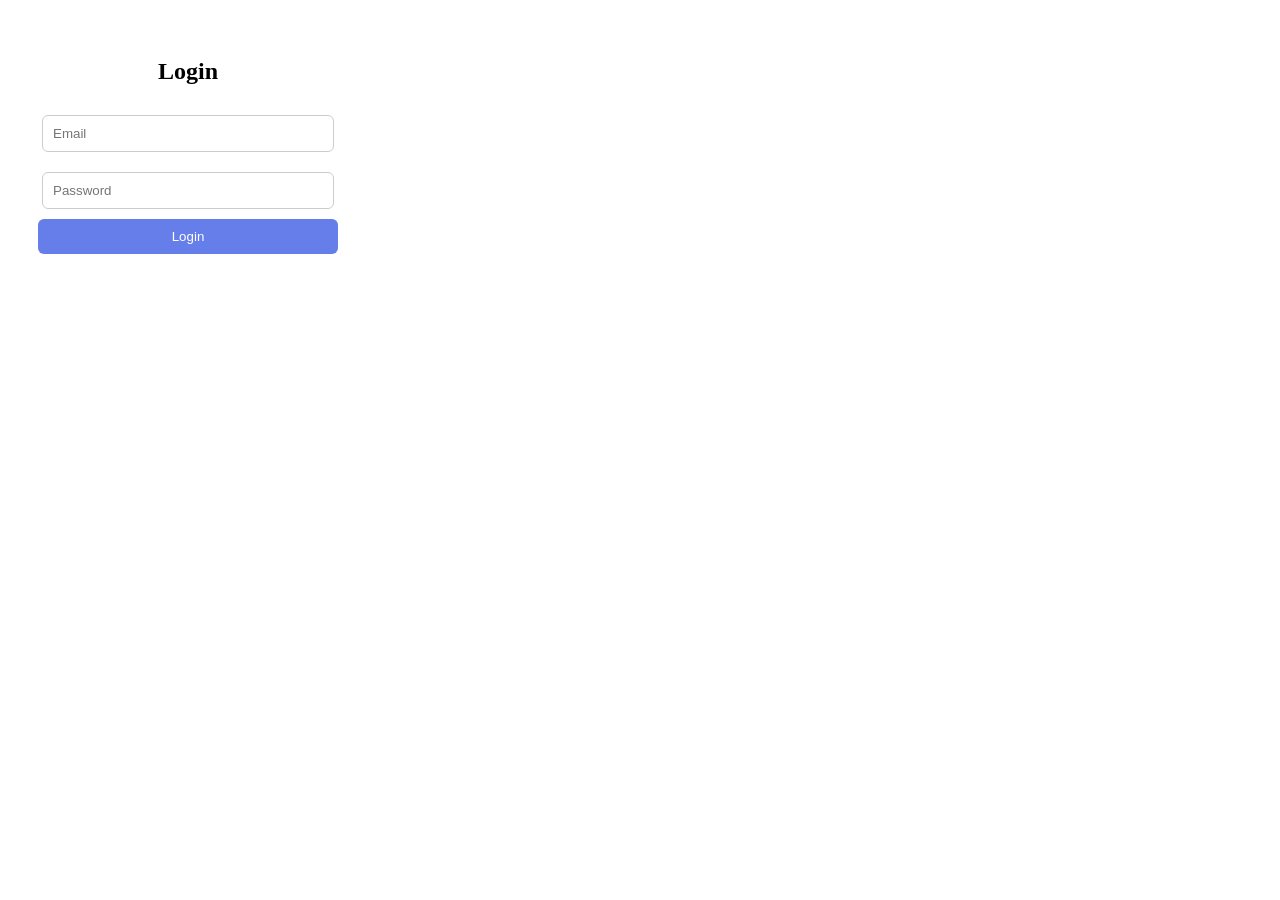
<file: Frontend design/index.html>
<!DOCTYPE html>
<html lang="en">
<head>
    <meta charset="UTF-8">
    <meta name="viewport" content="width=device-width, initial-scale=1.0">
    <title>My Todo App</title>
    <link rel="stylesheet" href="style.css">
</head>
<body>
    <div class="container">
        <h2>Login</h2>
<input type="password" placeholder="Email">

<input type="text" placeholder="Password">

<a href="index2.html">
<button>Login</button>
</a>

    </div>
    
</body>
</html>
</file>
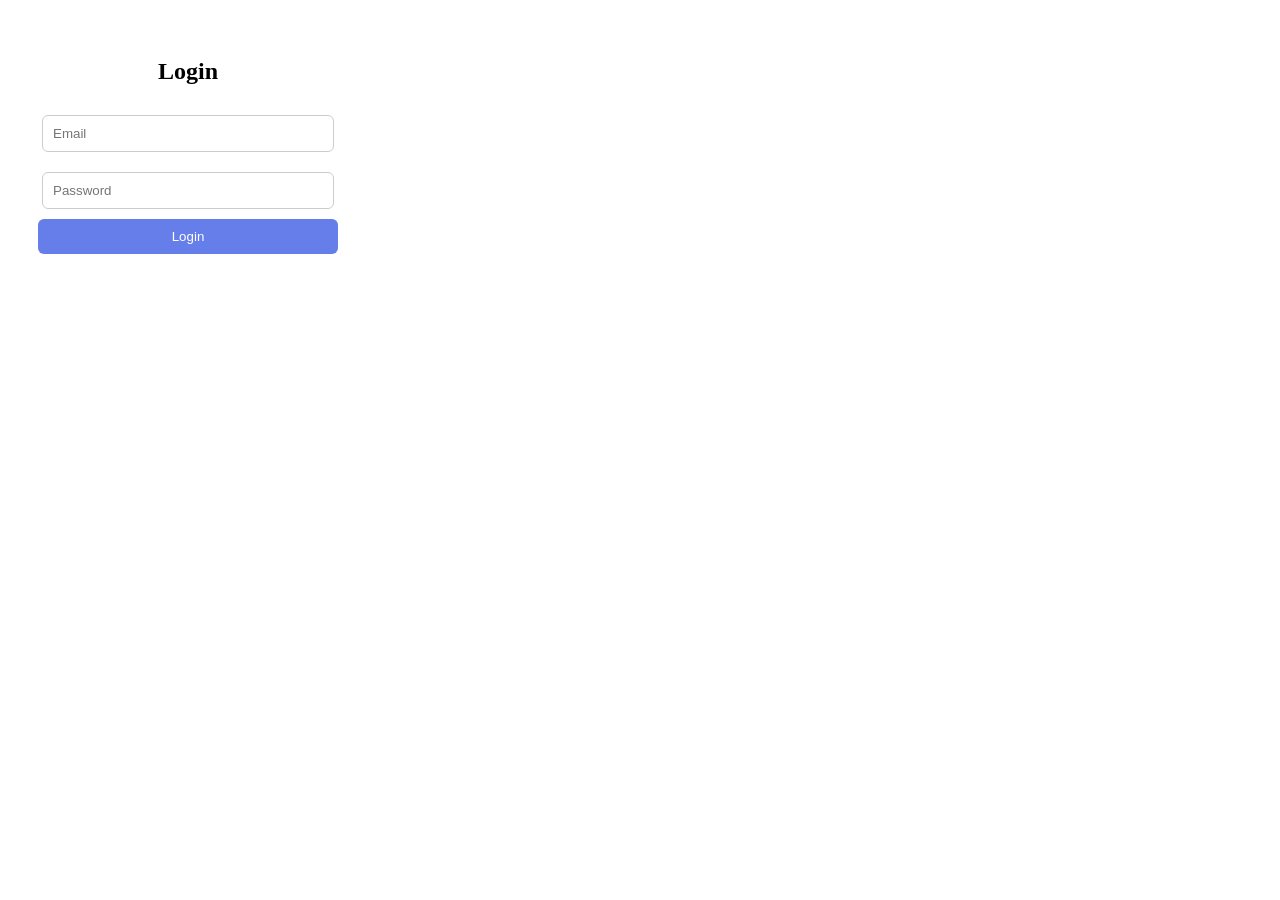
<file: Todo-App/index.html>
<!DOCTYPE html>
<html lang="en">
<head>
    <meta charset="UTF-8">
    <meta name="viewport" content="width=device-width, initial-scale=1.0">
    <title>My Todo App</title>
    <link rel="stylesheet" href="style.css">
    <script src="script.js"></script>
</head>
<body>
    <div class="container">
        <h2>Login</h2>
<input type="email" placeholder="Email">

<input type="password" placeholder="Password">

<a href="index2.html">
<button>Login</button>
</a>

    </div>
    
</body>
</html>
</file>
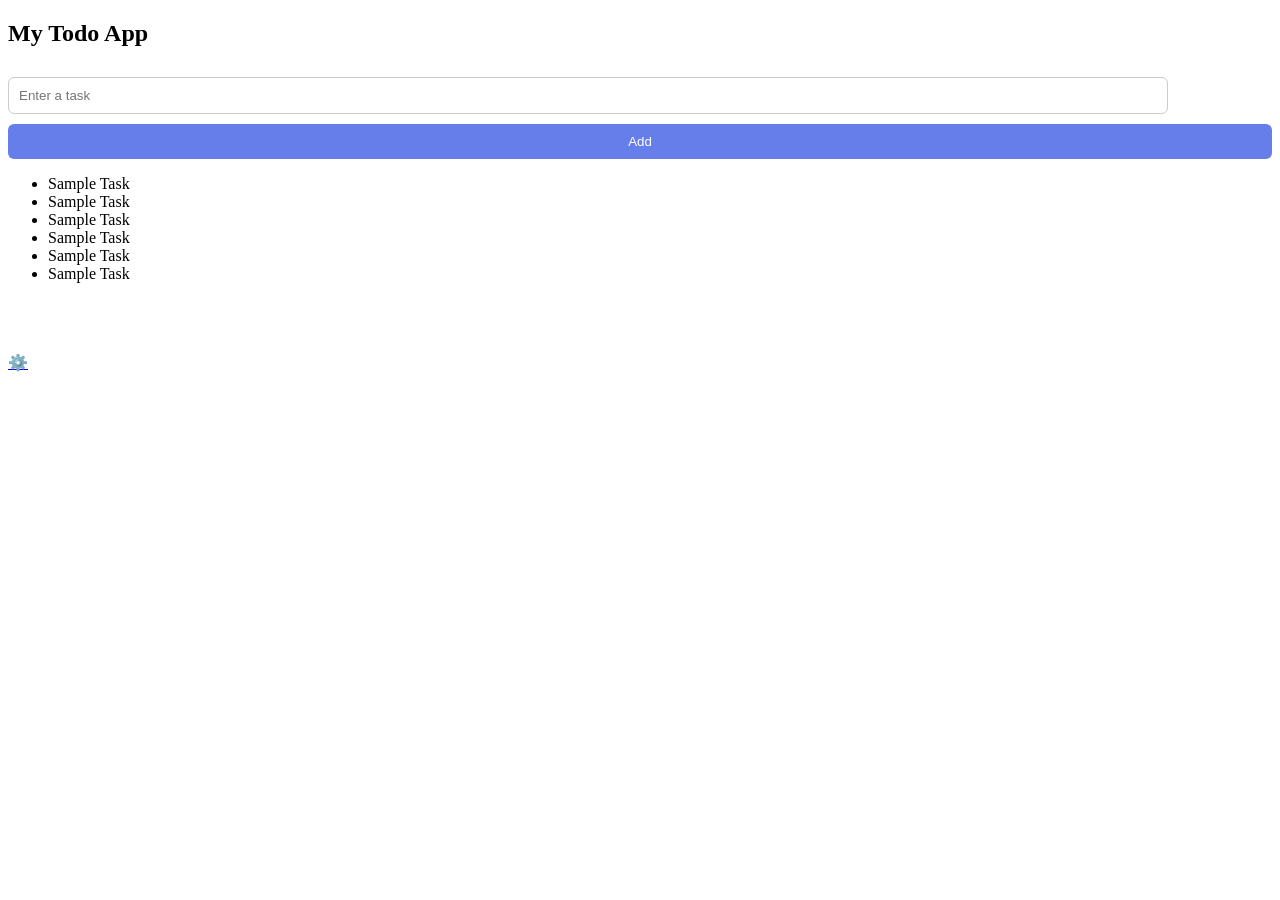
<file: Frontend design/index2.html>
<!DOCTYPE html>
<html>

<head>
  <title>Todo App</title>
  <link rel="stylesheet" href="style.css">
</head>

<body>

  <div id="home">
    
    <h2>My Todo App</h2>

    <input id="taskInput" type="text" placeholder="Enter a task">
    <button id="addBtn">Add</button>

    <ul id="taskList">
      <li>Sample Task</li>
      <li>Sample Task</li>
      <li>Sample Task</li>
      <li>Sample Task</li>
      <li>Sample Task</li>
      <li>Sample Task</li>
    </ul>
    <br>
    
    <br><br>
    <a href="index3.html" class="setting-icon"> ⚙️ </a>

  </div>

</body>

</html>
</file>
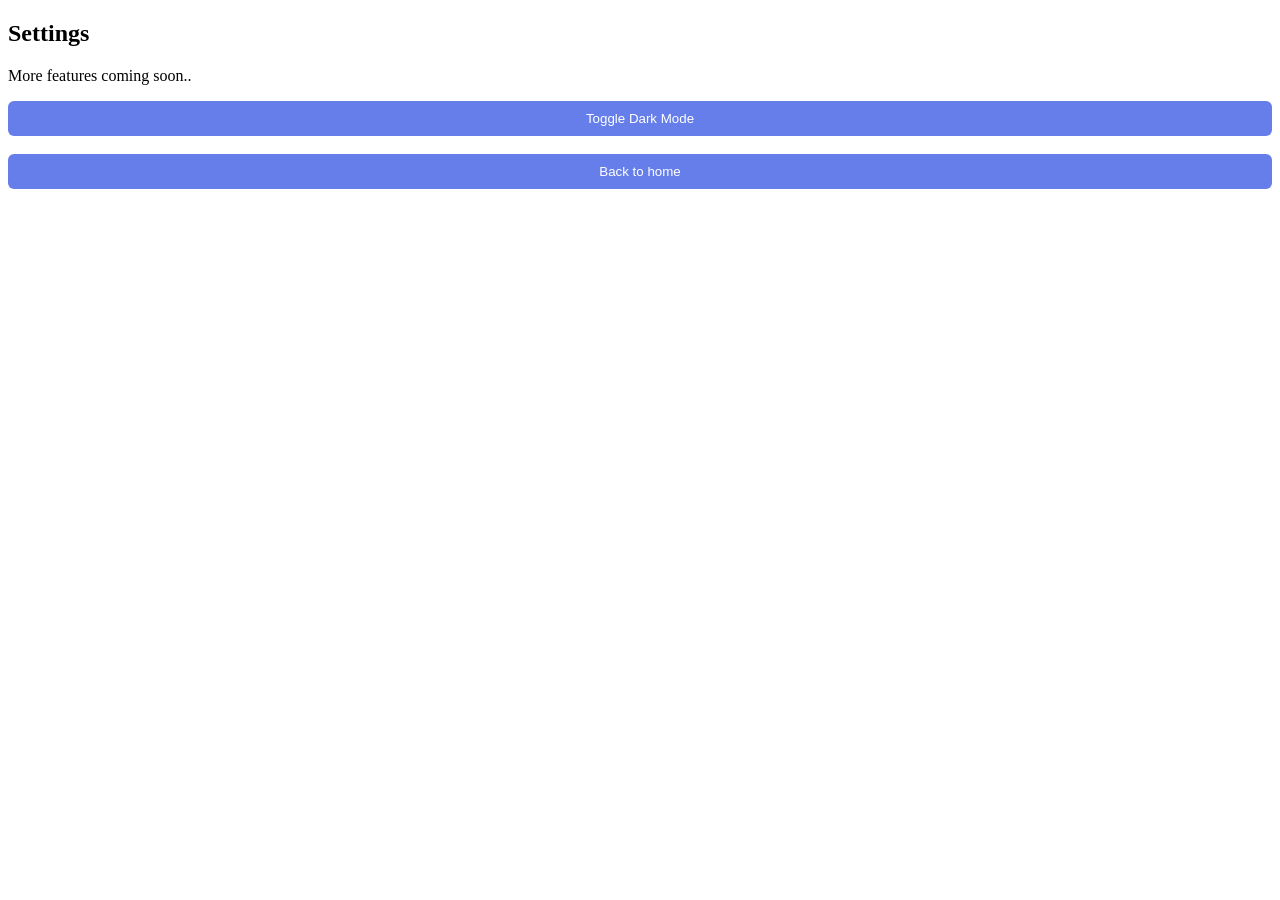
<file: Frontend design/index3.html>
<!DOCTYPE html>
<html lang="en">
<head>
    <meta charset="UTF-8">
    <meta name="viewport" content="width=device-width, initial-scale=1.0">
    <title>Settings</title>
    <link rel="stylesheet" href="style.css">
</head>
<body>
    
<div id="container">
    <h2>Settings</h2>
    <p>More features coming soon..</p>
    <button id="toggletheme"> Toggle Dark Mode</button>
    <br><br>

    <a href="index2.html">
        <button>Back to home</button>
    </a>
</div>

</body>

</html>
</file>
<file: Frontend design/style.css>
.login-page {
    background-color: rgb(248, 139, 176);
    height: 100vh;
    display: flex;
    justify-content: center;
    align-items: center;
}
.container {
    background: white;
    padding: 30px;
    width: 300px;
  border-radius: 12px;
  text-align: center;
    }
    input {
  width: 90%;
  padding: 10px;
  margin: 10px 0;
  border-radius: 6px;
  border: 1px solid #ccc;
}

button {
  width: 100%;
  padding: 10px;
  background: #667eea;
  color: white;
  border: none;
  border-radius: 6px;
  cursor: pointer;
}

button:hover {
  background: #5a67d8;
}
.settings-icon {
  position: absolute;
  top: 20px;
  right: 20px;
  font-size: 30px;
  text-decoration: none
}
</file>
<file: Todo-App/style.css>
.login-page {
    background-color: rgb(248, 139, 176);
    height: 100vh;
    display: flex;
    justify-content: center;
    align-items: center;
}
.container {
    background: white;
    padding: 30px;
    width: 300px;
  border-radius: 12px;
  text-align: center;
    }
    input {
  width: 90%;
  padding: 10px;
  margin: 10px 0;
  border-radius: 6px;
  border: 1px solid #ccc;
}

button {
  width: 100%;
  padding: 10px;
  background: #667eea;
  color: white;
  border: none;
  border-radius: 6px;
  cursor: pointer;
}

button:hover {
  background: #5a67d8;
}
.settings-icon {
  position: absolute;
  top: 20px;
  right: 20px;
  font-size: 30px;
  text-decoration: none
}
</file>
